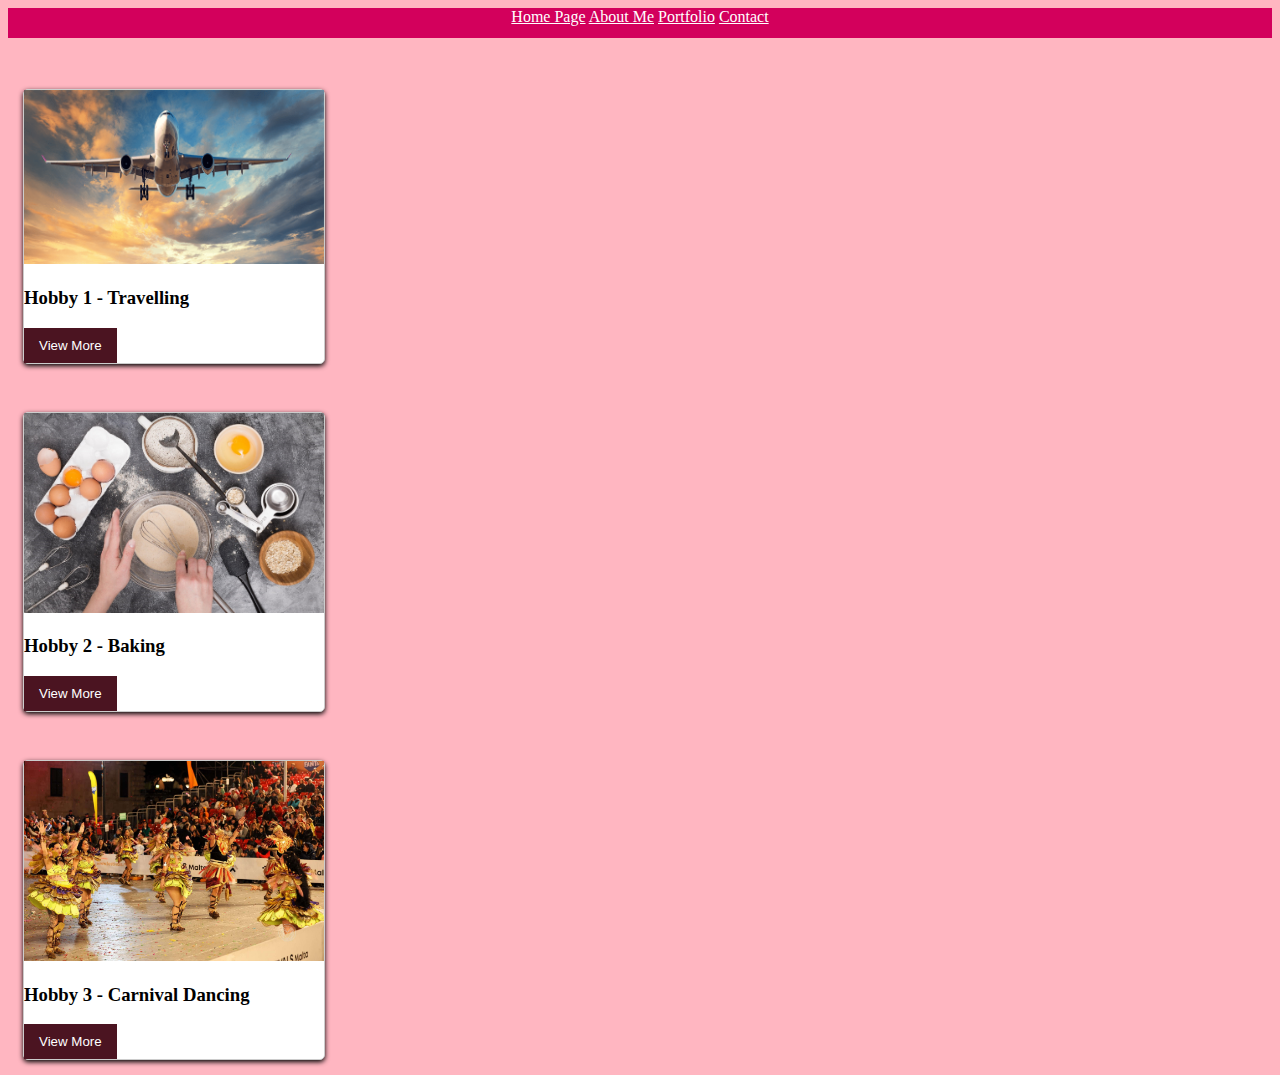
<file: portfolio.html>
<!DOCTYPE html>
<html lang="en">

<head>
    <meta charset="UTF-8">
    <meta name="viewport" content="width=device-width, initial-scale=1.0">
    <link rel="stylesheet" href="Css/Portfolio.css">
    <title>Portfolio</title>
</head>

<body>
    <ul>
        <nav>
            <a href="index.html">Home Page</a>
            <a href="about Me.html">About Me</a>
            <a href="portfolio.html">Portfolio</a>
            <a href="contact.html">Contact</a>
        </nav>

        <br>

    </ul>

    <br>
    <br>

    <div class="portfolio">
        <div class="project">
            <img src="Images/traveling.png" alt="Hobby 1 - Travelling">
            <h3>Hobby 1 - Travelling</h3>
            <p class="hidden">Travel is the movement of people between distant geographical locations...</p>
            <button class="view-more" onclick="toggleDetails(this)">View More</button>
        </div>

        <br>

        <div class="project">
            <img src="Images/Baking hobby.jpg" alt="Hobby 2 - Baking">
            <h3>Hobby 2 - Baking</h3>
            <p class="hidden">Baking is a method of preparing food that uses dry heat...</p>
            <button class="view-more" onclick="toggleDetails(this)">View More</button>
        </div>

        <br>

        <div class="project">
            <img src="Images/Carnival Dance....jpg" alt="Hobby 3 - Dancing">
            <h3>Hobby 3 - Carnival Dancing</h3>
            <p class="hidden">Carnival (Maltese: il-Karnival ta' Malta) has had an important place...</p>
            <button class="view-more" onclick="toggleDetails(this)">View More</button>
        </div>
    </div>

    <script src="Script/PortfolioScript.js"></script>
</body>

</html>
</file>
<file: Css/Portfolio.css>
body {
    background-color: lightpink;
}


ul {
    list-style-type: none;
    margin: 0;
    padding: 0;
    height: 30px;
    text-align: center;
    background-color: rgb(211, 0, 92);
}


li {
    display: inline;
    margin: 20px;
}


a {
    color: white;
}


nav :hover {
    color: rgb(75, 20, 33);
}

.project {
    background-color: white;
    border: 1px solid #ccc;
    border-radius: 5px;
    margin: 15px;
    padding: 0%;
    width: 300px;
    box-shadow: 0 2px 5px;
}

img {
    max-width: 100%;
    border-radius: 0%;
}

.hidden {
    display: none;
}

.view-more {
    background-color: rgb(75, 20, 33);
    color: white;
    border: none;
    padding: 10px 15px;
    border-radius: 0px;
    cursor: pointer;
}

.view-more :hover {
    background-color: rgb(75, 20, 33);
}
</file>
